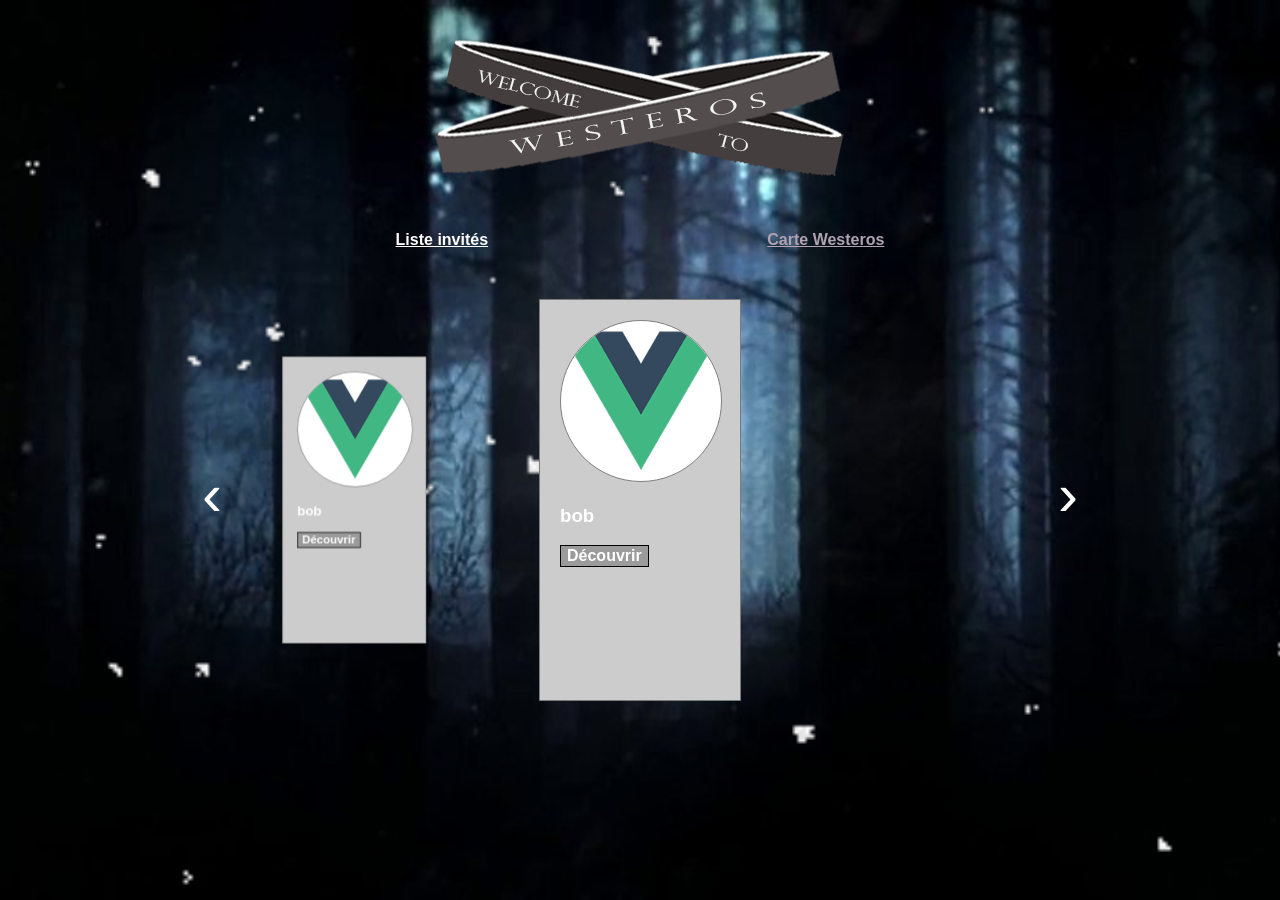
<file: demo/index.html>
<!DOCTYPE html>
<html lang=en>
<head>
	<meta charset=utf-8>
	<meta http-equiv=X-UA-Compatible content="IE=edge">
	<meta name=viewport content="width=device-width,initial-scale=1">
	<link rel=icon href=./img/rings.png>
	<title>Game of throne</title>
	<style>body {
        margin: 0 !important;
        padding: 0 !important;
    }</style>
	<link href=./js/app.f124314b.js rel=preload as=script>
	<link href=./js/chunk-vendors.6512021d.js rel=preload as=script>
	<link href=./css/app.f9f94c27.css rel=stylesheet>
</head>
<body>
<noscript><strong>We're sorry but gameofthrone doesn't work properly without JavaScript enabled. Please enable it to
	continue.</strong></noscript>
<div id=app></div>
<script src=./js/chunk-vendors.6512021d.js></script>
<script src=./js/app.f124314b.js></script>
</body>
</html>
</file>
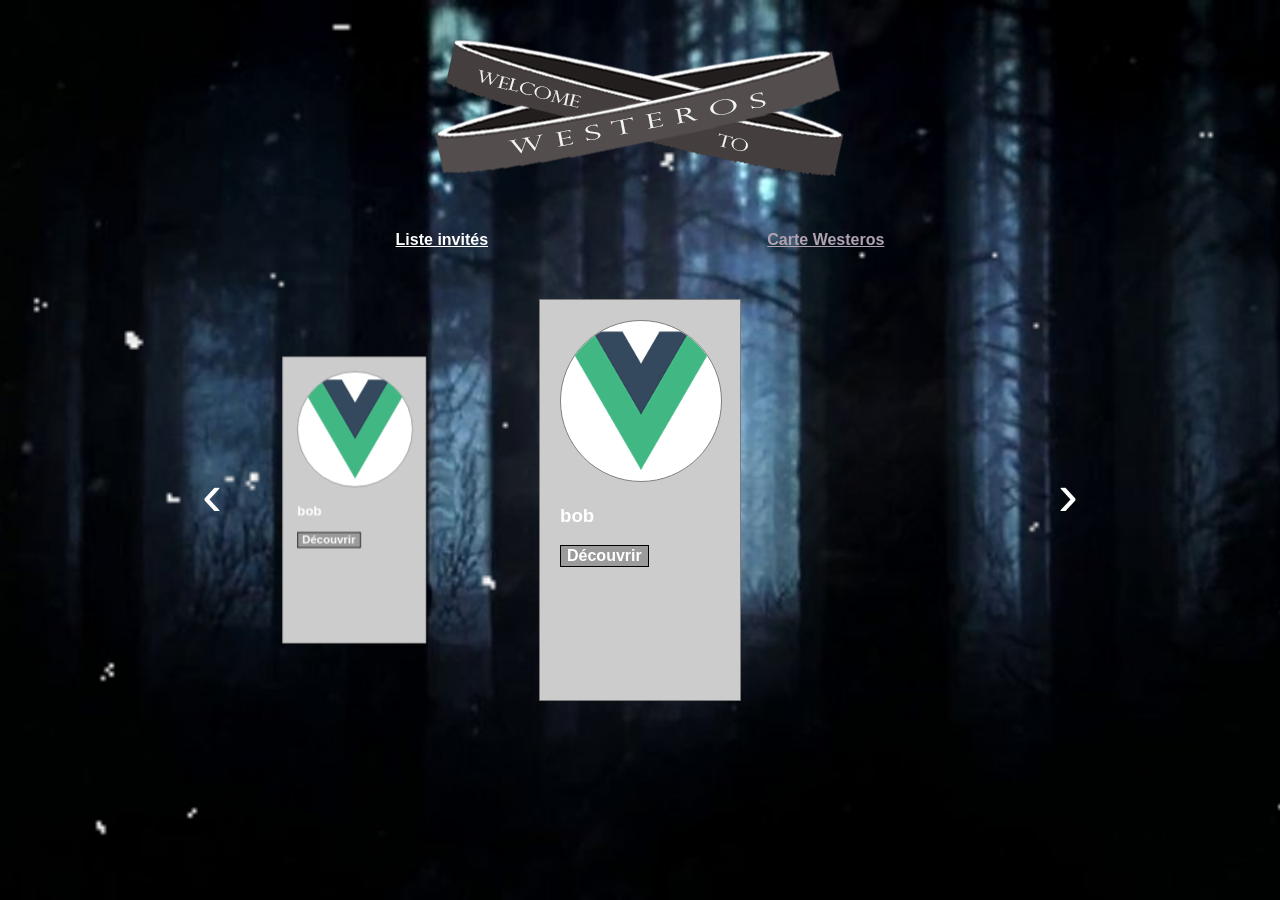
<file: new/index.html>
<!DOCTYPE html>
<html lang=en>
<head>
	<meta charset=utf-8>
	<meta http-equiv=X-UA-Compatible content="IE=edge">
	<meta name=viewport content="width=device-width,initial-scale=1">
	<link rel=icon href=./img/logo.png>
	<title>gameofthrone</title>
	<style>body {
        margin: 0 !important;
        padding: 0 !important;
    }</style>
	<link href=./js/app.f124314b.js rel=preload as=script>
	<link href=./js/chunk-vendors.6512021d.js rel=preload as=script>
	<link href=./css/app.f9f94c27.css rel=stylesheet>
</head>
<body>
<noscript><strong>We're sorry but gameofthrone doesn't work properly without JavaScript enabled. Please enable it to
	continue.</strong></noscript>
<div id=app></div>
<script src=./js/chunk-vendors.6512021d.js></script>
<script src=./js/app.f124314b.js></script>
</body>
</html>
</file>
